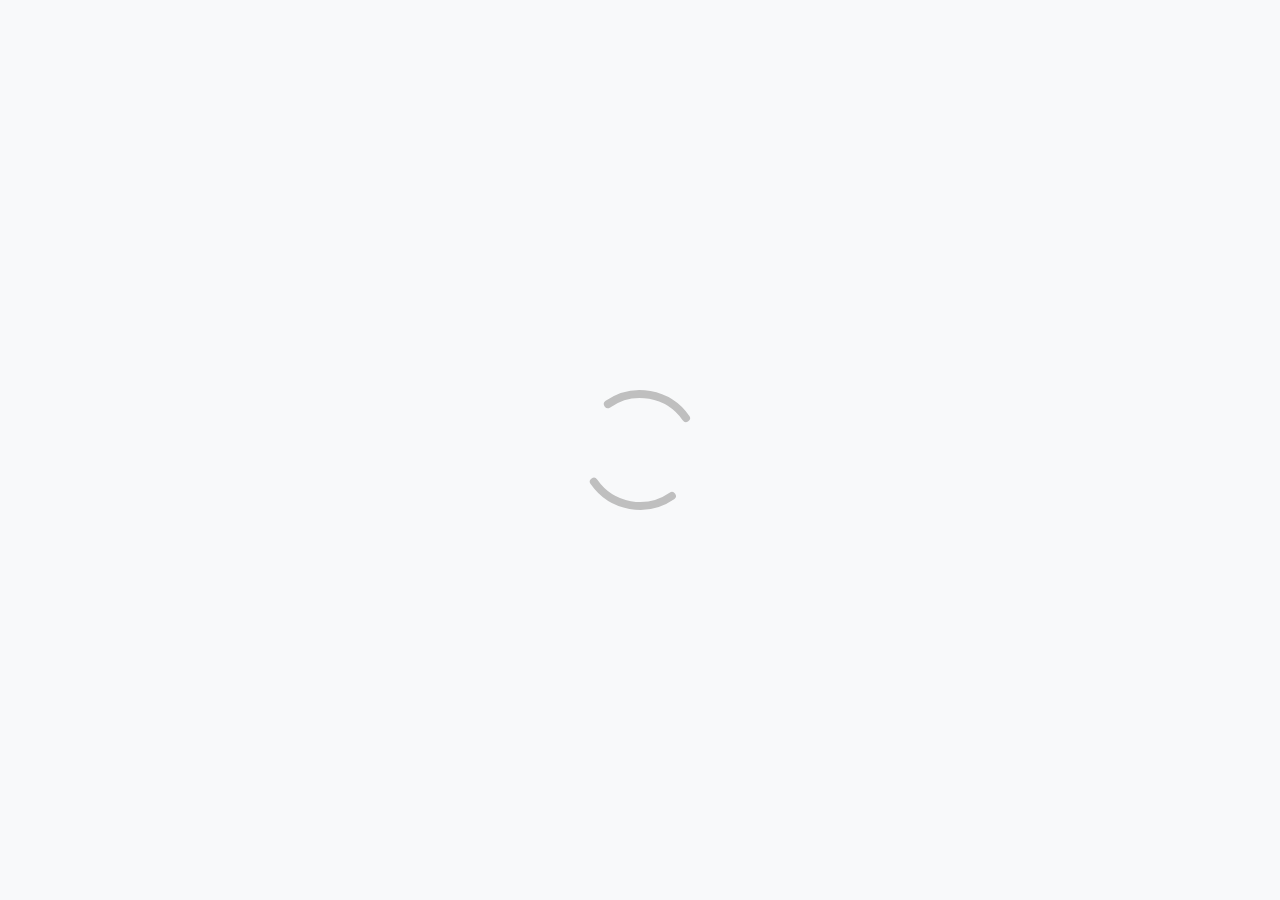
<file: index.html>
<!DOCTYPE html>
<html lang="ru">
<head>
	<meta charset="UTF-8">
	<meta name="viewport" content="width=device-width, initial-scale=1.0">
	<title>Магазин Rolex</title>
	<link rel="icon" type="image/png" href="img/favicon.png">
	<link rel="stylesheet" href="css/index.css">
</head>
<body>
	
	<div id="menu"></div>
	<div id="header"></div>
	<div id="slider"></div>
	<div id="products"></div>
	<div id="description"></div>
	<div id="shopping"></div>
	<div id="spinner"></div>
	<div id="error"></div>
	<div id="footer"></div>


	<script src="constants/root.js"></script>
	<script src="utils/localStorageUtil.js"></script>

	<script src="components/Header/Header.js"></script>
	<link rel="stylesheet" href="components/Header/Header.css">


	<script src="components/Products/Products.js"></script>
	<link rel="stylesheet" href="components/Products/Products.css">

	<script src="components/Description/Description.js"></script>
	<link rel="stylesheet" href="components/Description/Description.css">


	<script src="components/Shopping/Shopping.js"></script>
	<link rel="stylesheet" href="components/Shopping/Shopping.css">


    <script src="components/Spinner/Spinner.js"></script>
	<link rel="stylesheet" href="components/Spinner/Spinner.css">
	
	<script src="components/Slider/Slider.js"></script>
	<link rel="stylesheet" href="components/Slider/Slider.css">

    <script src="components/Error/Error.js"></script>
	<link rel="stylesheet" href="components/Error/Error.css">

	<script src="components/Footer/Footer.js"></script>
	<link rel="stylesheet" href="components/Footer/Footer.css">

	<script src="components/Menu/Menu.js"></script>
	<link rel="stylesheet" href="components/Menu/Menu.css">


	<script src="index.js"></script>
	<script src="router.js"></script>

</body>
</html>
</file>
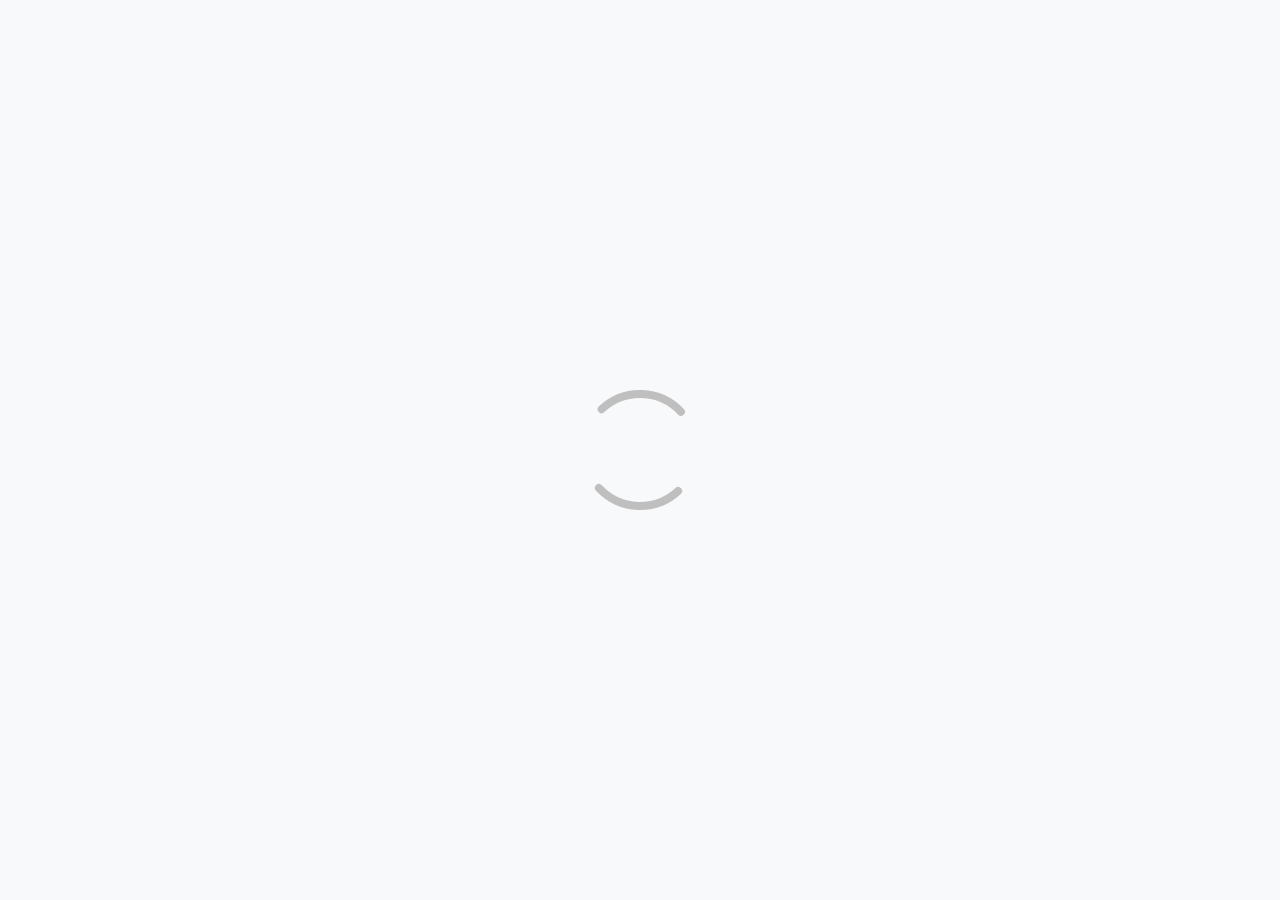
<file: cart.html>
<!DOCTYPE html>
<html lang="ru">
<head>
	<meta charset="UTF-8">
	<meta name="viewport" content="width=device-width, initial-scale=1.0">
	<title>Магазин Rolex</title>
	<link rel="icon" type="image/png" href="img/favicon.png">
	<link rel="stylesheet" href="css/index.css">
</head>
<body>
	
	<div id="menu"></div>
	<div id="spinner"></div>
	<div id="error"></div>
	<div id="cart"></div>
	<footer id="footer"></footer>


	<script src="constants/root.js"></script>
	<script src="utils/localStorageUtil.js"></script>

	<script src="components/Cart/Cart.js"></script>
	<link rel="stylesheet" href="components/Cart/Cart.css">

    <script src="components/Spinner/Spinner.js"></script>
	<link rel="stylesheet" href="components/Spinner/Spinner.css">
	
	<script src="components/Products/Products.js"></script>
	<link rel="stylesheet" href="components/Products/Products.css">

    <script src="components/Error/Error.js"></script>
	<link rel="stylesheet" href="components/Error/Error.css">



	<script src="components/Menu/Menu.js"></script>
	<link rel="stylesheet" href="components/Menu/Menu.css">


	<script src="cart.js"></script>
	<script src="router.js"></script>
</body>
</html>
</file>
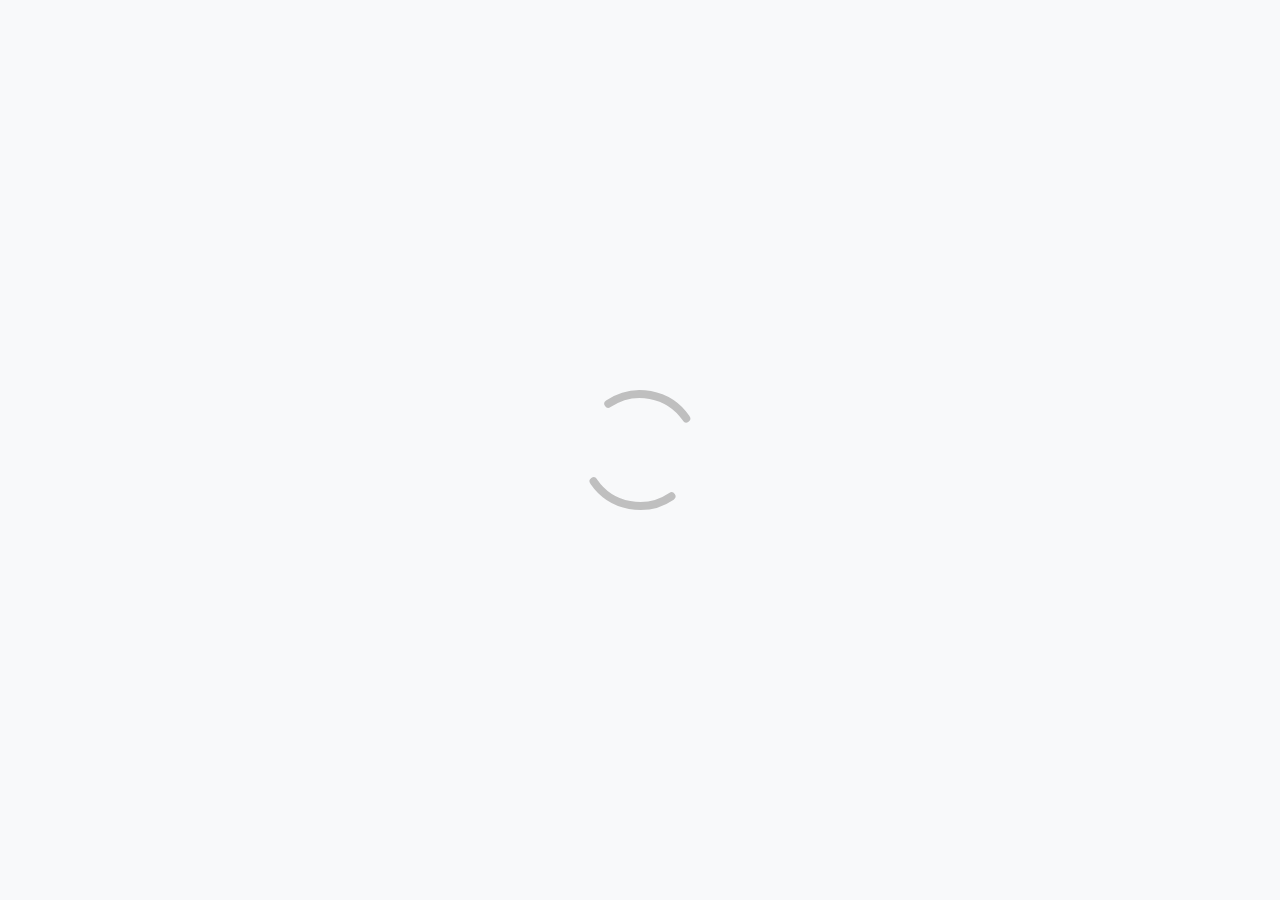
<file: share.html>
<!DOCTYPE html>
<html lang="ru">
<head>
	<meta charset="UTF-8">
	<meta name="viewport" content="width=device-width, initial-scale=1.0">
	<title>Магазин Rolex</title>
	<link rel="icon" type="image/png" href="img/favicon.png">
	<link rel="stylesheet" href="css/index.css">
</head>
<body>
	
	<div id="menu"></div>
	<div id="spinner"></div>
	<div id="error"></div>
	<div id="share"></div>
	
	<footer id="footer"></footer>


	<script src="constants/root.js"></script>
	<script src="utils/localStorageUtil.js"></script>


    <script src="components/Spinner/Spinner.js"></script>
	<link rel="stylesheet" href="components/Spinner/Spinner.css">
	

    <script src="components/Error/Error.js"></script>
	<link rel="stylesheet" href="components/Error/Error.css">

	<script src="components/Share/Shares.js"></script>
	<link rel="stylesheet" href="components/Share/Share.css">

	<script src="components/Footer/Footer.js"></script>
	<link rel="stylesheet" href="components/Footer/Footer.css">

	<script src="components/Menu/Menu.js"></script>
	<link rel="stylesheet" href="components/Menu/Menu.css">

	<script src="router.js"></script>
	<script src="share.js"></script>
	<footer id="footer"></footer>
</body>
</html>
</file>
<file: css/index.css>
:root {
	--color-light: #f8f9fa;
	--color-medium: #e8e8e8;
	--color-dark: #a1a1a1;
	--color-unaccent: #808080;
	--color-white: #fff;
	--color-error-light: #f26b6b;
	--color-error-dark: #d65c5c;

	--spacing-small: 10px;
	--spacing-medium: 15px;
	--spacing-large: 30px;

	--border-radius: 3px;
	--linear-gradient: linear-gradient(to right, #e2f87c, #d6f567, #c8f151, #b9ee38, #a8eb12);
	--box-shadow: 
		0 16px 24px 2px rgba(33,37,41,.02), 
		0 6px 30px 5px rgba(33,37,41,.04), 
		0 8px 10px -5px rgba(33,37,41,.1);
}

* {
	box-sizing: border-box;
}
body {
	margin: 0;
	padding: 0;
	font-family: sans-serif;
	line-height: 1.7;
	background: var(--color-light);
}

::-webkit-scrollbar {
	width: 8px;
}
::-webkit-scrollbar-thumb {
	background-color: var(--color-dark);
	border-radius: 5px;
}
::-webkit-scrollbar-track {
	background-color: var(--color-white);
}
</file>
<file: components/Header/Header.css>
.header-container {
    display: flex;
    height: 50px;
    padding: var(--spacing-small);
    background-color: var(--color-medium);

}
.header-counter {
    margin-left: auto;
    padding-right: var(--spacing-small);
    font-weight: bold;
    cursor: pointer;
}

.check-box {
    display: flex;
    padding: 10px 10px 10px 10px;

}

.check-item {
   padding: 0px 0px 0px 17%;

}
</file>
<file: components/Products/Products.css>
.products-container {
	display: grid;
    grid-gap: 45px;
	grid-template-columns: repeat(auto-fit, minmax(250px, 1fr));
	width: 80%;
	max-width: 1200px;
	margin: var(--spacing-large) auto;
}
.products-element {
	display: flex;
	flex-direction: column;
	justify-content: flex-end;
	padding: 25px 20px;
	border-radius: var(--border-radius);
	background-color: var(--color-white);
	box-shadow: var(--box-shadow);
}
.products-element__name {
	margin-bottom: auto;
	text-transform: uppercase;
	font-weight: bold;
}
.products-element__img {
	width: 100%;
	height: 270px;
	margin-top: var(--spacing-medium);
	object-fit: contain;
}
.products-element__price {
	margin-top: var(--spacing-medium);
	color: var(--color-unaccent);
}
.products-element__btn {
	margin-top: var(--spacing-medium);
	padding: var(--spacing-small) var(--spacing-medium);
	border: 1px solid var(--color-unaccent);
	border-radius: var(--border-radius);
	cursor: pointer;
	outline: none;
	background: none;
	font-family: inherit;
	font-size: inherit;
}
.products-element__btn_active {
	border: 1px solid transparent;
	background-image: var(--linear-gradient);
}


.description-element__btn {
	margin-top: var(--spacing-medium);
	padding: var(--spacing-small) var(--spacing-medium);
	border: 1px solid var(--color-unaccent);
	border-radius: var(--border-radius);
	cursor: pointer;
	outline: none;
	background: none;
	font-family: inherit;
	font-size: inherit;
}
</file>
<file: components/Description/Description.css>
.description-container {
	position: fixed;
	top: 50%;
	left: 50%;
	width: 97%;
	height: 97vh;
	margin: auto;
	padding: var(--spacing-large);
	transform: translate(-50%, -50%);
	background-color: var(--color-white);
	box-shadow: var(--box-shadow);
}
.description-element__name {
	padding: var(--spacing-medium);

}
.description-element__price {
	padding: var(--spacing-medium);
	color: var(--color-unaccent);
}
.description__close {
	position: absolute;
	top: 20px;
	right: 20px;
	width: 35px;
	height: 35px;
	background-image: url(img/close.svg);
	background-repeat: no-repeat;
	background-position: center center;
	background-size: contain;
	cursor: pointer;
}
.description-element__text {
	padding: var(--spacing-medium);
	font-weight: bold;
}
.description-element__gender {
	padding: var(--spacing-medium);
}
</file>
<file: components/Shopping/Shopping.css>
.shopping-container {
	position: fixed;
	top: 50%;
	left: 50%;
	width: 97%;
	height: 97vh;
	margin: auto;
	padding: var(--spacing-large);
	transform: translate(-50%, -50%);
	background-color: var(--color-white);
	box-shadow: var(--box-shadow);
}
.shopping-element__name {
	padding: var(--spacing-medium);
	font-weight: bold;
}
.shopping-element__price {
	padding: var(--spacing-medium);
	color: var(--color-unaccent);
}
.shopping__close {
	position: absolute;
	top: 20px;
	right: 20px;
	width: 35px;
	height: 35px;
	background-image: url(img/close.svg);
	background-repeat: no-repeat;
	background-position: center center;
	background-size: contain;
	cursor: pointer;
}
</file>
<file: components/Spinner/Spinner.css>
.spinner-container {
    position: fixed;
    top: 0;
    left: 0;
	display: flex;
	width: 100%;
	height: 100vh;
	justify-content: center;
	align-items: center;
}
.spinner__img {
	width: 200px;
	height: 200px;
}
</file>
<file: components/Slider/Slider.css>
#slider {
    width: 400px;
    height: 256px;
    margin: 20px auto;
    overflow: hidden;

} 

#row {
    width: 896px;
    position: relative;
    left: 0;
    transition: all ease 1.5s;

}

#row img {
    float: left;
}

#row::after {
    content: "";
    display: block;
    clear: both;
}
</file>
<file: components/Error/Error.css>
.error-container {
	display: flex;
	justify-content: center;
	align-items: center;
	width: 100%;
	height: 100vh;
}
.error-message {
	min-width: 400px;
	padding: 20px 40px;
	border-left: 7px solid var(--color-error-dark);
	text-align: center;
	background-color: var(--color-error-light);
	color: var(--color-white);
	box-shadow: var(--box-shadow);
}
</file>
<file: components/Footer/Footer.css>
.footer__row {
    display: flex;
    height: 65px;
    justify-content: center;
    align-items: center;
    
  }
  .footer__text {
    color: #445162;
    font-size: 35px;
    letter-spacing: 0.5px;
  }
</file>
<file: components/Menu/Menu.css>
.dws-menu {
  position: fixed;
}
.dws-menu *{
  margin: 0;
  padding: 0;
  justify-content: center;
}

.dws-menu ul,
.dws-menu ol{
  list-style: none;
}
.dws-menu > ul{
  display: flex;
  justify-content: center;
}
.dws-menu > ul li {
  position: relative;
  border-right: 1px solid #c7c8ca;
}
.dws-menu > ul li a{
  transition: all 0.5s ease;
  display: block;
  background: #ececed;
  padding: 15px 30px 15px 40px;
  font-size: 14px;
  color: #454547;
  text-decoration: none;
  text-transform: uppercase;
}
.dws-menu > ul li > a i.fa{
  position: absolute;
  top: 15px;
  left: 12px;
  font-size: 18px;
}
.dws-menu > ul li:first-child{
  border-left: 1px solid #b2b3b5;
}
.dws-menu > ul li:last-child{
  border-right: 1px solid #b2b3b5;
}

.dws-menu li a:hover{
  background: #454547;
  color: #fff;
  box-shadow: 1px 5px 10px -5px black;
  transition: all 0.5s ease;
  
}
</file>
<file: components/Cart/Cart.css>
.dws-menu {
	position: static;
  }
  .dws-menu *{
	margin: 0;
	padding: 0;
	justify-content: center;
  }
  
  .dws-menu ul,
  .dws-menu ol{
	list-style: none;
  }
  .dws-menu > ul{
	display: flex;
	justify-content: center;
  }
  .dws-menu > ul li {
	position: relative;
	border-right: 1px solid #c7c8ca;
  }
  .dws-menu > ul li a{
	transition: all 0.5s ease;
	display: block;
	background: #ececed;
	padding: 15px 30px 15px 40px;
	font-size: 14px;
	color: #454547;
	text-decoration: none;
	text-transform: uppercase;
  }
  .dws-menu > ul li > a i.fa{
	position: absolute;
	top: 15px;
	left: 12px;
	font-size: 18px;
  }
  .dws-menu > ul li:first-child{
	border-left: 1px solid #b2b3b5;
  }
  .dws-menu > ul li:last-child{
	border-right: 1px solid #b2b3b5;
  }
  
  .dws-menu li a:hover{
	background: #454547;
	color: #fff;
	box-shadow: 1px 5px 10px -5px black;
	transition: all 0.5s ease;
	
  }

  .item__row {
	display: flex;
  }
  .item__image {
	flex: 0 0 200px;
  }
  
  .item__body {
	flex: 1 1 auto;
	padding: 0px 0px 0px 15px;
  }
  
  .item__title {
	color: #445161;
	font-size: 24px;
	line-height: 30ps;
	margin: 0px 0px 13px 0px;
  }
  
  .item__text {
	color: #333333;
	font-size: 16px;
	line-height: 24px;
  }

  .products-container {
	padding: 50px;
	display: grid;
    grid-gap: 45px;
	grid-template-columns: repeat(auto-fit, minmax(250px, 1fr));
	width: 80%;
	max-width: 1200px;
	margin: var(--spacing-large) auto;
}
.products-element {
	display: flex;
	flex-direction: column;
	justify-content: flex-end;
	padding: 25px 20px;
	border-radius: var(--border-radius);
	background-color: var(--color-white);
	box-shadow: var(--box-shadow);
}
.products-element__name {
	flex-direction: column;
	margin-bottom: auto;
	text-transform: uppercase;
	font-weight: bold;
}
.products-element__img {
	width: 100%;
	height: 270px;
	margin-top: var(--spacing-medium);
	object-fit: contain;
}
.products-element__price {
	flex-direction: column;
	margin-top: var(--spacing-medium);
	color: var(--color-unaccent);
}


.products-element__btn {
	margin-top: var(--spacing-medium);
	padding: var(--spacing-small) var(--spacing-medium);
	border: 1px solid var(--color-unaccent);
	border-radius: var(--border-radius);
	cursor: pointer;
	outline: none;
	background: none;
	font-family: inherit;
	font-size: inherit;
}

.shopping-element__name {
	padding: var(--spacing-medium);
	font-weight: bold;
}
.shopping-element__price {
	padding: var(--spacing-medium);
	color: var(--color-unaccent);
}
</file>
<file: components/Share/Share.css>
.columns__column {
	padding-top: 80px;
}
.item__row {
	display: flex;
	border: 3px solid rgb(112, 108, 108);
	margin: 5px;
  }
  .item__image {
	flex: 0 0 200px;
  }
  
  .item__body {
	flex: 1 1 auto;
	padding: 0px 0px 0px 15px;
  }
  
  .item__title {
	color: #445161;
	font-size: 24px;
	line-height: 30ps;
	margin: 0px 0px 13px 0px;
  }
  
  .item__text {
	color: #333333;
	font-size: 16px;
	line-height: 24px;
  }
</file>
